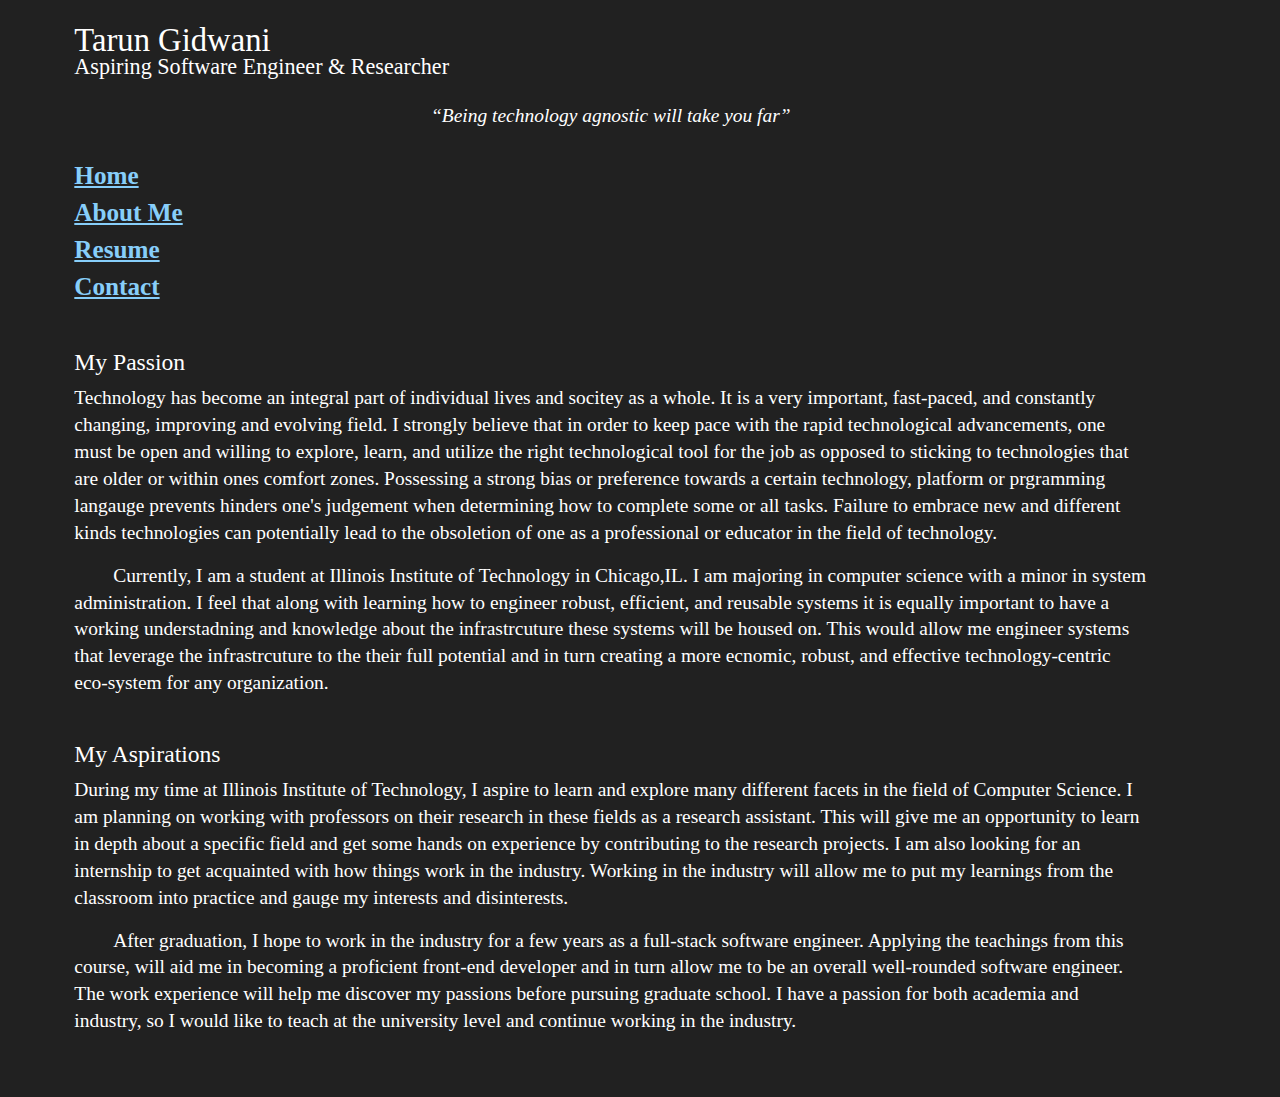
<file: index.html>
<!DOCTYPE html>
<html>
  <head>
    <title>Tarun’s Web Presence</title>
    <meta charset="utf-8" />
    <meta name="viewport" content="width=device-width,initial-scale=1.0,shrink-to-fit=no" />
    <link rel="stylesheet"  href="/assests/css/screen.css" />
  </head>
  <body>
    <header id="header">
      <h1>Tarun Gidwani</h1>
      <h2>Aspiring Software Engineer &amp; Researcher</h2>
      <q>“Being technology agnostic will take you far”</q>
    </header>
    <ul id="navigation">
      <li><a href="/index.html">Home</a></li>
      <li><a href="/about_me/index.html">About Me</a></li>
      <li><a href="/resume/resume.pdf" target="_blank">Resume</a></li>
      <li><a href="/contact/index.html">Contact</a></li>
    </ul>
    <ul id="pagecontent">
      <li>
        <h3>My Passion</h3>
        <p>
          Technology has become an integral part of individual lives and socitey as a whole. It is a very important, fast-paced, and constantly changing, improving and evolving field. I strongly believe that in order to keep pace with the rapid technological advancements, one must be open  and willing to explore, learn, and utilize the right technological tool for the job as opposed to sticking to technologies that are older or within ones comfort zones. Possessing a strong bias or preference towards a certain technology, platform or prgramming  langauge prevents hinders one's judgement when determining how to complete some or all tasks. Failure to embrace new and different kinds technologies can potentially lead to the obsoletion of one as a professional or educator in the field of technology.
        </p>
        <p>
          Currently, I am a student at Illinois Institute of Technology in Chicago,IL. I am majoring in computer science with a minor in system administration. I feel that along with learning how to engineer robust, efficient, and reusable systems it is equally important to have a working understadning and knowledge about the infrastrcuture these systems will be housed on. This would allow me engineer systems that leverage the infrastrcuture to the their full potential and in turn creating a more ecnomic, robust, and effective technology-centric eco-system for any organization.
        </p>
      </li>
      <li>
        <h3>My Aspirations</h3>
        <p>
          During my time at Illinois Institute of Technology, I aspire to learn and explore many different facets in the field of Computer Science. I am planning on working with professors on their research in these fields as a research assistant. This will give me an opportunity to learn in depth about a specific field and get some hands on experience by contributing to the research projects. I am also looking for an internship to get acquainted with how things work in the industry. Working in the industry will allow me to put my learnings from the classroom into practice and gauge my interests and disinterests.
        </p>
        <p>
          After graduation, I hope to work in the industry for a few years as a full-stack software engineer. Applying the teachings from this course, will aid me in becoming a proficient front-end developer and in turn allow me to be an overall well-rounded software engineer. The work experience will help me discover my passions before pursuing graduate school. I have a passion for both academia and industry, so I would like to teach at the university level and continue working in the industry.
        </p>
      </li>
    </ul>
  </body>
</html>
</file>
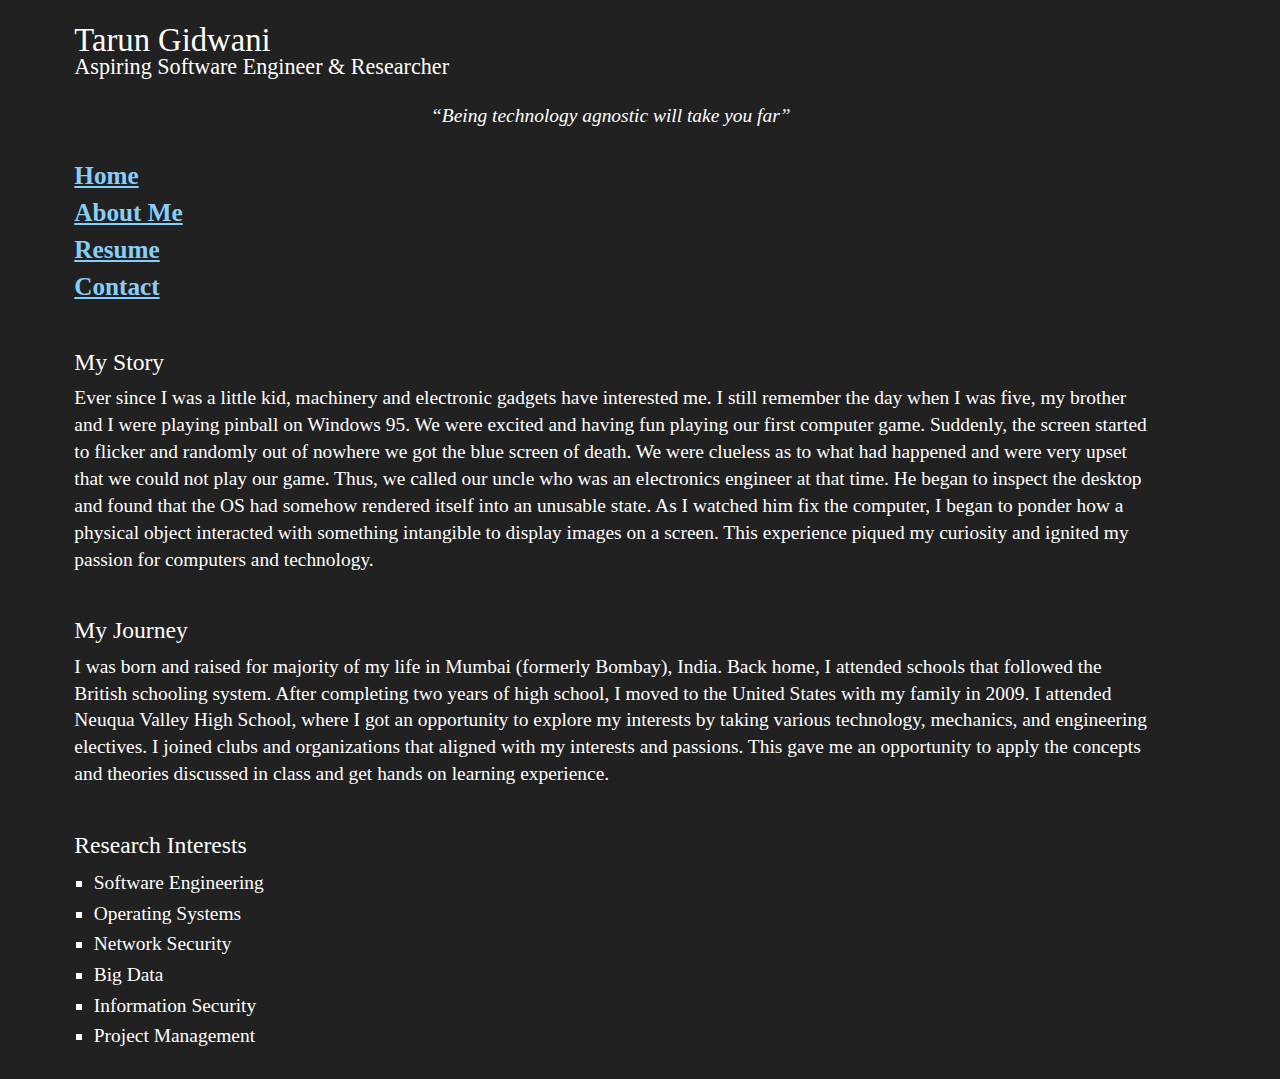
<file: about_me/index.html>
<!DOCTYPE html>
<html>
  <head>
    <title>About Me</title>
    <meta charset="utf-8" />
    <meta name="viewport" content="width=device-width,initial-scale=1.0,shrink-to-fit=no" />
    <link rel="stylesheet"  href="/assests/css/screen.css" />
  </head>
  <body>
    <header id="header">
      <h1>Tarun Gidwani</h1>
      <h2>Aspiring Software Engineer &amp; Researcher</h2>
      <q>“Being technology agnostic will take you far”</q>
    </header>
    <ul id="navigation">
      <li><a href="/index.html">Home</a></li>
      <li><a href="/about_me/index.html">About Me</a></li>
      <li><a href="/resume/resume.pdf" target="_blank">Resume</a></li>
      <li><a href="/contact/index.html">Contact</a></li>
    </ul>
    <ul id="pagecontent">
      <li>
        <h3>My Story</h3>
        <p>
          Ever since I was a little kid, machinery and electronic gadgets have interested me. I still remember the day when I was five, my brother and I were playing pinball on Windows 95. We were excited and having fun playing our first computer game. Suddenly, the screen started to flicker and randomly out of nowhere we got the blue screen of death. We were clueless as to what had happened and were very upset that we could not play our game. Thus, we called our uncle who was an electronics engineer at that time. He began to inspect the desktop and found that the OS had somehow rendered itself into an unusable state. As I watched him fix the computer, I began to ponder how a physical object interacted with something intangible to display images on a screen. This experience piqued my curiosity and ignited my passion for computers and technology.
        </p>
      </li>
      <li>
        <h3>My Journey</h3>
        <p>
          I was born and raised for majority of my life in Mumbai (formerly Bombay), India. Back home, I attended schools that followed the British schooling system. After completing two years of high school, I moved to the United States with my family in 2009. I attended Neuqua Valley High School, where I got an opportunity to explore my interests by taking various technology, mechanics, and engineering electives. I joined clubs and organizations that aligned with my interests and passions. This gave me an opportunity to apply the concepts and theories discussed in class and get hands on learning experience.
        </p>
      </li>
      <li>
        <h3>Research Interests</h3>
        <ul>
          <li>Software Engineering</li>
          <li>Operating Systems</li>
          <li>Network Security</li>
          <li>Big Data</li>
          <li>Information Security</li>
          <li>Project Management</li>
        </ul>
      </li>
    </ul>
  </body>
</html>
</file>
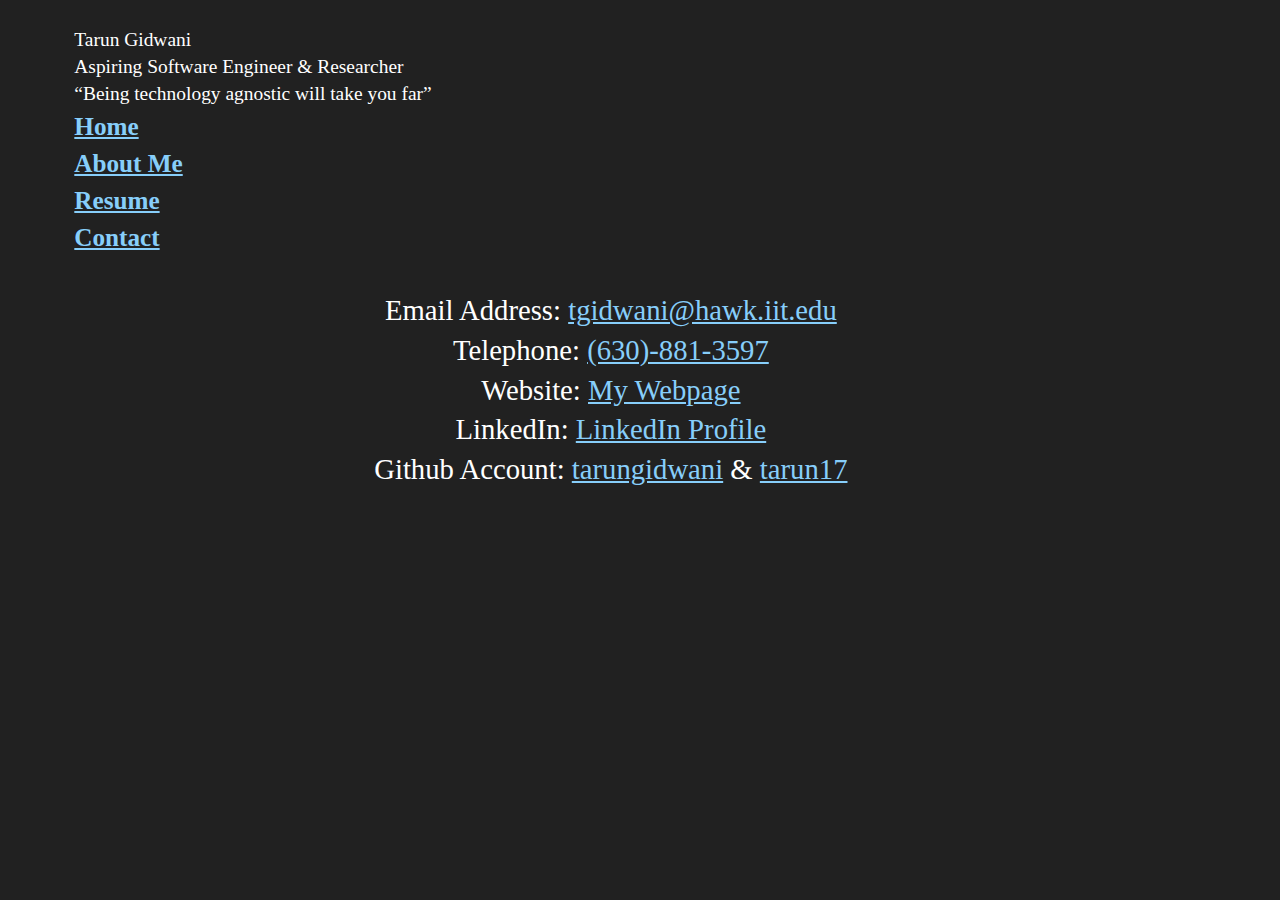
<file: contact/index.html>
<!DOCTYPE html>
<html>
  <head>
    <title>Tarun’s Contact Information</title>
    <meta charset="utf-8" />
    <meta name="viewport" content="width=device-width,initial-scale=1.0,shrink-to-fit=no" />
    <link rel="stylesheet"  href="/assests/css/screen.css" />
  </head>
  <body>
    <header class="header">
      <h1>Tarun Gidwani</h1>
      <h2>Aspiring Software Engineer &amp; Researcher</h2>
      <q>“Being technology agnostic will take you far”</q>
    </header>
    <ul id="navigation">
      <li><a href="/index.html">Home</a></li>
      <li><a href="/about_me/index.html">About Me</a></li>
      <li><a href="/resume/resume.pdf" target="_blank">Resume</a></li>
      <li><a href="/contact/index.html">Contact</a></li>
    </ul>
    <ul id="contactinfo">
      <li>
        <p>Email Address: <a href="mailto:tgidwani@hawk.iit.edu">tgidwani@hawk.iit.edu</a></p>
      </li>
      <li>
        <p>Telephone: <a href="tel:+16308813597">(630)-881-3597</a></p>
      </li>
      <li>
        <p>Website: <a href="https://mypages.iit.edu/~tgidwani" target="_blank">My Webpage</a></p>
      </li>
      <li>
        <p>LinkedIn: <a href="https://www.linkedin.com/in/tarun-gidwani-034839a2" target="_blank">LinkedIn Profile</a></p>
      </li>
      <li>
        <p>Github Account: <a href="https://github.com/tarungidwani" target="_blank">tarungidwani</a>
          &amp; <a href="https://github.com/tarun17" target="_blank">tarun17</a>
        </p>
      </li>
    </ul>
  </body>
</html>
</file>
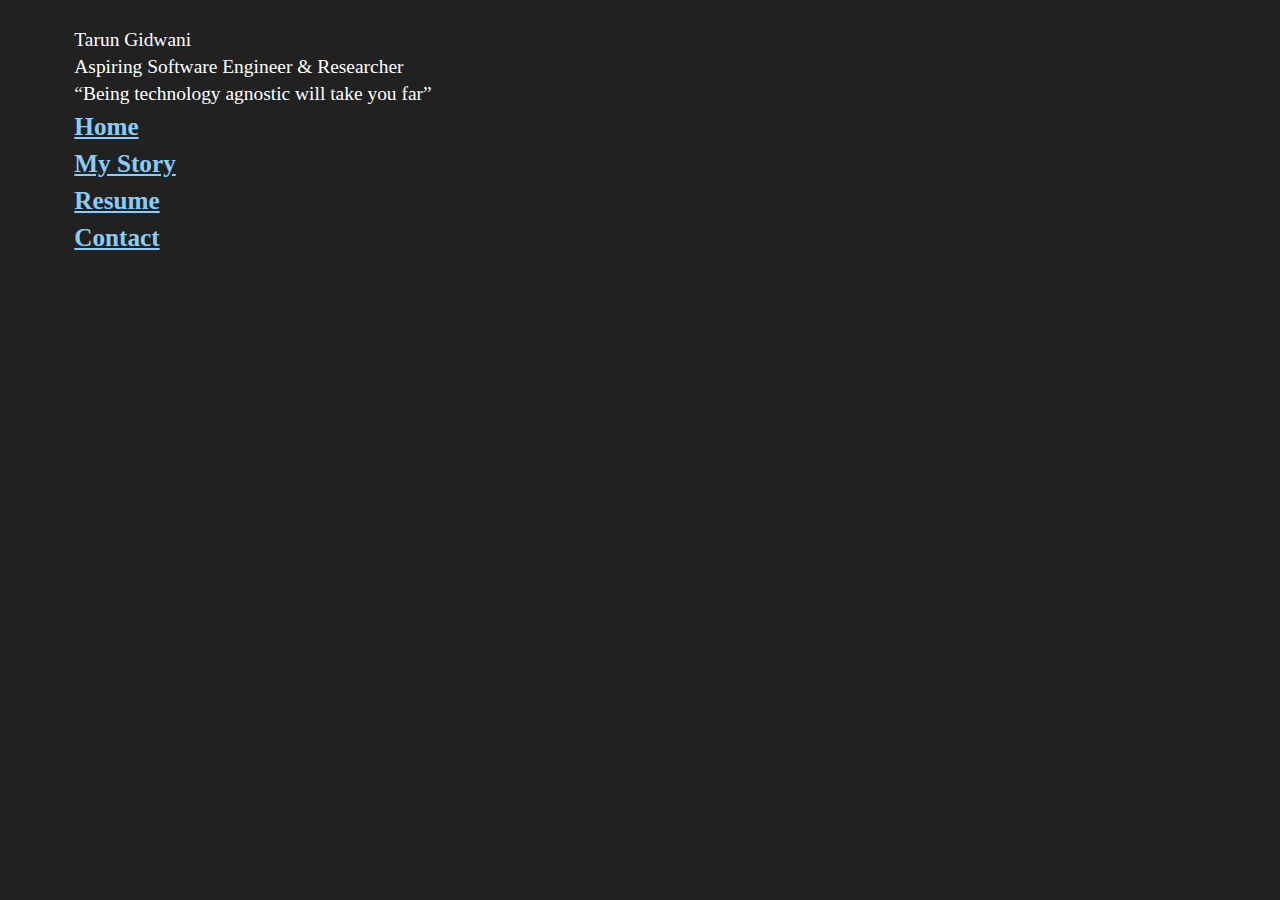
<file: my_story/index.html>
<!DOCTYPE html>
<html>
  <head>
    <title>Tarun’s Story</title>
    <meta charset="utf-8" />
    <meta name="viewport" content="width=device-width,initial-scale=1.0,shrink-to-fit=no" />
    <link rel="stylesheet"  href="/assests/css/screen.css" />
  </head>
  <body>
    <h1>Tarun Gidwani</h1>
    <h2>Aspiring Software Engineer &amp; Researcher</h2>
    <q>“Being technology agnostic will take you far”</q>
    <ul id="navigation">
      <li><a href="/index.html">Home</a></li>
      <li><a href="/my_story/index.html">My Story</a></li>
      <li><a href="/resume/resume.pdf" target="_blank">Resume</a></li>
      <li><a href="/contact/index.html">Contact</a></li>
    </ul>
  </body>
</html>
</file>
<file: assests/css/screen.css>
/* http://meyerweb.com/eric/tools/css/reset/
   v2.0 | 20110126
   License: none (public domain)
   Minified Reset CSS
*/
a,abbr,acronym,address,applet,article,aside,audio,b,big,blockquote,body,canvas,caption,center,cite,code,dd,del,details,dfn,div,dl,dt,em,embed,fieldset,figcaption,figure,footer,form,h1,h2,h3,h4,h5,h6,header,hgroup,html,i,iframe,img,ins,kbd,label,legend,li,mark,menu,nav,object,ol,output,p,pre,q,ruby,s,samp,section,small,span,strike,strong,sub,summary,sup,table,tbody,td,tfoot,th,thead,time,tr,tt,u,ul,var,video{margin:0;padding:0;border:0;font:inherit;vertical-align:baseline}article,aside,details,figcaption,figure,footer,header,hgroup,menu,nav,section{display:block}body{line-height:1}ol,ul{list-style:none}blockquote,q{quotes:none}blockquote:after,blockquote:before,q:after,q:before{content:'';content:none}table{border-collapse:collapse;border-spacing:0}

/* Custom site styles */
/*
  Using Minor Second Modular Scale:
  http://www.modularscale.com/?18&px&1.2&web&text
*/

/*1) Base Styles */
body {
  font-size: 1.215em; /* 19.436px/16px */
  line-height: 1.383em; /* 26.88px/19.436px */
  padding-top: 1.383em; /* 26.88px/19.436px */
  padding-bottom: 1.383em; /* 26.88px/19.436px */
  padding-left: 1.20em; /* 5:6 ratio on baseline */
  padding-right: 0.60em; /* half of the 5:6 ratio*/
  background-color: #212121; /*a shade of black */
  color: #FFFFFF; /* white */
  font-family: calibri,Tahoma,"Trebuchet MS",Verdana,Georgia,serif,sans-serif; /* set mulitple font styles to support available fonts for multiple OSs */
  text-size-adjust: 100%;
}
a {
  color: #87CEFA;
}
a:visited,#navigation a:visited {
  color: #228B22;
}
a:hover,#navigation a:hover {
  color: #F5F5F5;
}
/* Styling for header of my webpage id=header*/
#header h1 {
  font-size: 1.68em; /* 45.159px/26.88px */
}
#header h2 {
  font-size: 1.139em; /* 26.88px/23.61px */
  padding-bottom: 1em; /* 26.88px/26.88px */
}
#header q {
  display: block;
  text-align: center;
  font-style: italic;
  padding-bottom: 1.383em; /* 32.653px/23.61px */
}
/* Styling for navigation of my webpage id=navigation*/
#navigation {
  padding-bottom: 1.793em; /* 80.951px/45.159px */
}
#navigation a {
  font-size: 1.296em; /* 58.533px/45.159px */
  line-height: 1.476em; /* 86.375px/58.533px */
  font-weight: bolder;
}
/* Styling for contact info portion of my webpage id=contactinfo*/
#contactinfo p {
  font-size: 1.476em; /* 86.375px/58.533px */
  line-height: 1.383em;
  text-align: center;
}
/* Styling for page content portion of my webpage id=pagecontent*/
#pagecontent h3 {
  font-size: 1.215em; /* 23.61px/19.436px */
  line-height: 1.913em; /* 45.159px/23.61px */
}
#pagecontent p {
  padding-bottom: 0.823em;/* 19.436px/23.61px */
  text-indent: 2em;
}
#pagecontent h3+p {
    text-indent: 0em;
}
#pagecontent li p:last-of-type {
  padding-bottom: 1.793em; /* 42.323px/23.61px */
}
#pagecontent h3+ul {
 list-style-type: square;
 padding-left: 1em; /* 45.159px/45.159px */
 line-height: 1.575em; /* 71.104px/45.159px */
}
/* 2) Custom Media Query Styles */
@media screen and (min-width: 54.0625em) {
  /* 1) Base Styles */
  body {
    padding-left: 2.822em;
    padding-right: 2.822em;
  }
}
@media screen and (min-width: 74.0625em) {
  /* 1) Base Styles */
  body {
    padding-left: 3.822em;
    padding-right: 6.822em;
  }
}
</file>
